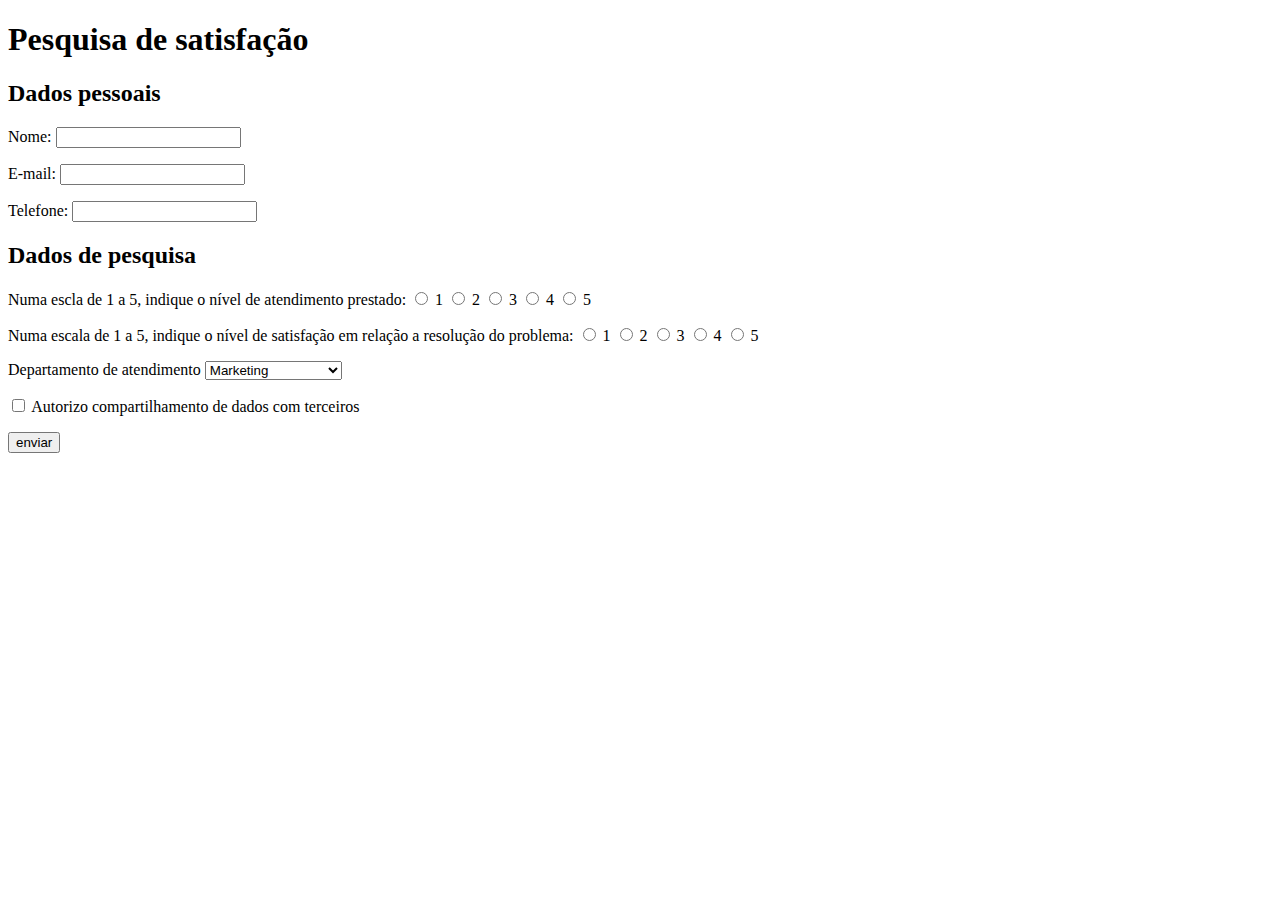
<file: formulário.html>
<!DOCTYPE html>
<head>
    <title>Formulário de pesquisa</title>
</head>
<body>
    <h1>Pesquisa de satisfação</h1>
    <form method="post" action="processar-pesquisa.html">
        <section>
            <h2>Dados pessoais</h2>
            <p>
                <label>Nome: </label>
                <input type="text" id="nome"/>
            </p>
            <p>
                <label for="email">E-mail:  </label>
                <input type="email" id="email"/>
            </p>
            <label for="telefone">Telefone:  </label>
            <input type="tel" id="telefone"/> 
            <p>

            </p>
        </section>
        <section>
            <h2>Dados de pesquisa</h2>
            <p>
                Numa escla de 1 a 5, indique o nível de atendimento prestado:
                <input type="radio" id="1" name="nivel-atendimento"/>
                <label for="1">1</label>
                <input type="radio" id="2" name="nivel-atendimento"/>
                <label for="2">2</label>
                <input type="radio" id="3" name="nivel-atendimento"/>
                <label for="3">3</label>
                <input type="radio" id="4" name="nivel-atendimento"/>
                <label for="4">4</label>
                <input type="radio" id="5" name="nivel-atendimento"/>
                <label for="5">5</label>
                
            </p>
            <p>
                Numa escala de 1 a 5, indique o nível de satisfação em relação a resolução do problema:
                <input type="radio" id="1" name="nivel-resolucao"/>
                <label for="1">1</label>
                <input type="radio" id="2" name="nivel-resolucao"/>
                <label for="2">2</label>
                <input type="radio" id="3" name="nivel-resolucao"/>
                <label for="3">3</label>
                <input type="radio" id="4" name="nivel-resolucao"/>
                <label for="4">4</label>
                <input type="radio" id="5" name="nivel-resolucao"/>
                <label for="5">5</label>
            </p>
            <p>
                <label for="departamento">Departamento de atendimento</label>
                <select>
                    <option>Marketing</option>
                    <option>Financeiro</option>
                    <option>Comercial</option>
                    <option>Logística</option>
                    <option>Recursos humanos</option>
                </select>
            </p>
            <p>
                <input type="checkbox" id="compartilhar-dados" />
                <label for="compartilhar-dados"> Autorizo compartilhamento de dados com terceiros</label>
            </p>
        </section>
        <input type="submit" value="enviar" />

    </form>
</body>
</file>
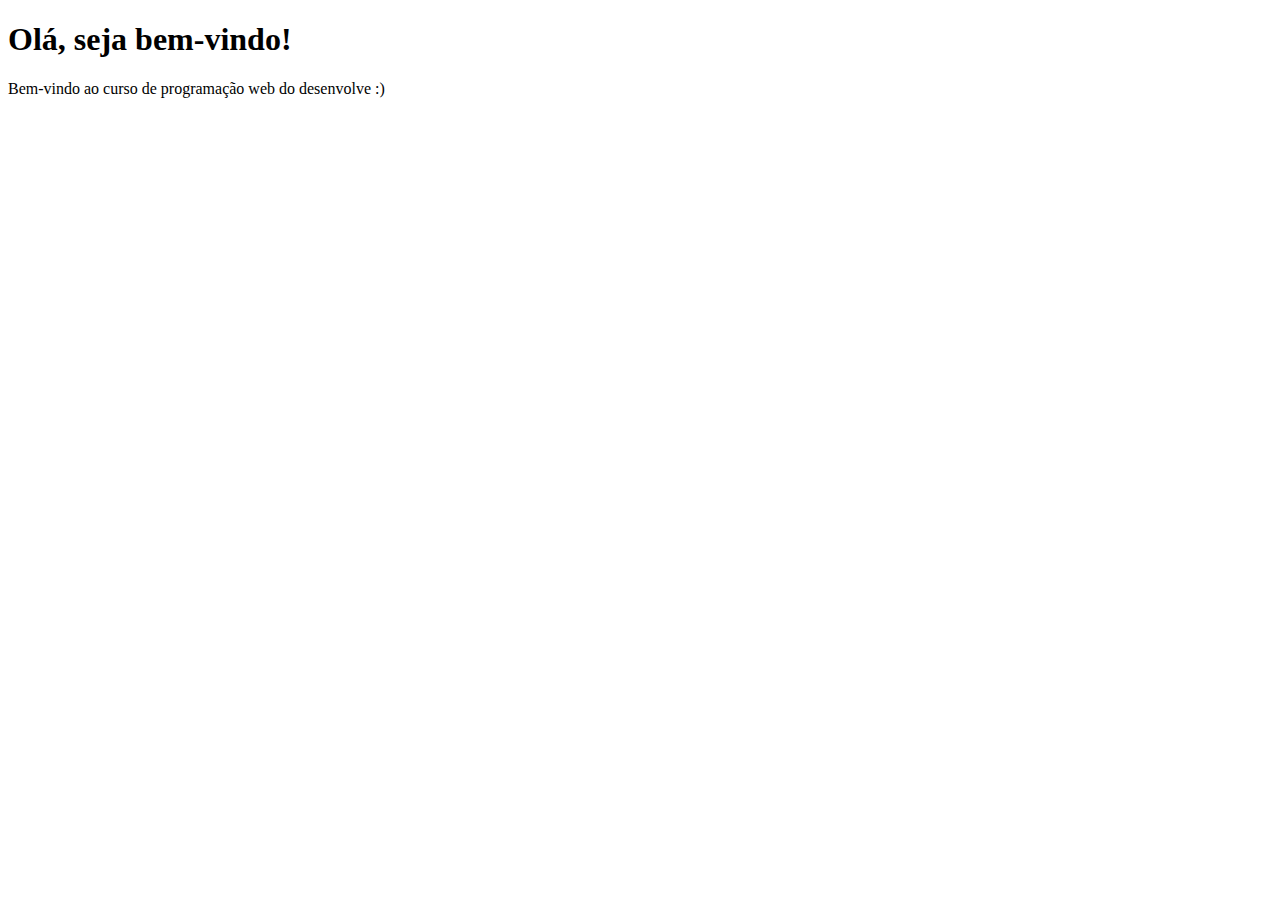
<file: hello-world.html>
<!DOCTYPE html>
<html>
    <head>
        <title> Olá, mundo!</title>
    </head>
    <body>
        <h1>Olá, seja bem-vindo!</h1>
        <p>
            Bem-vindo ao curso de programação web do desenvolve :)
        </p>
    </body>

</html>
</file>
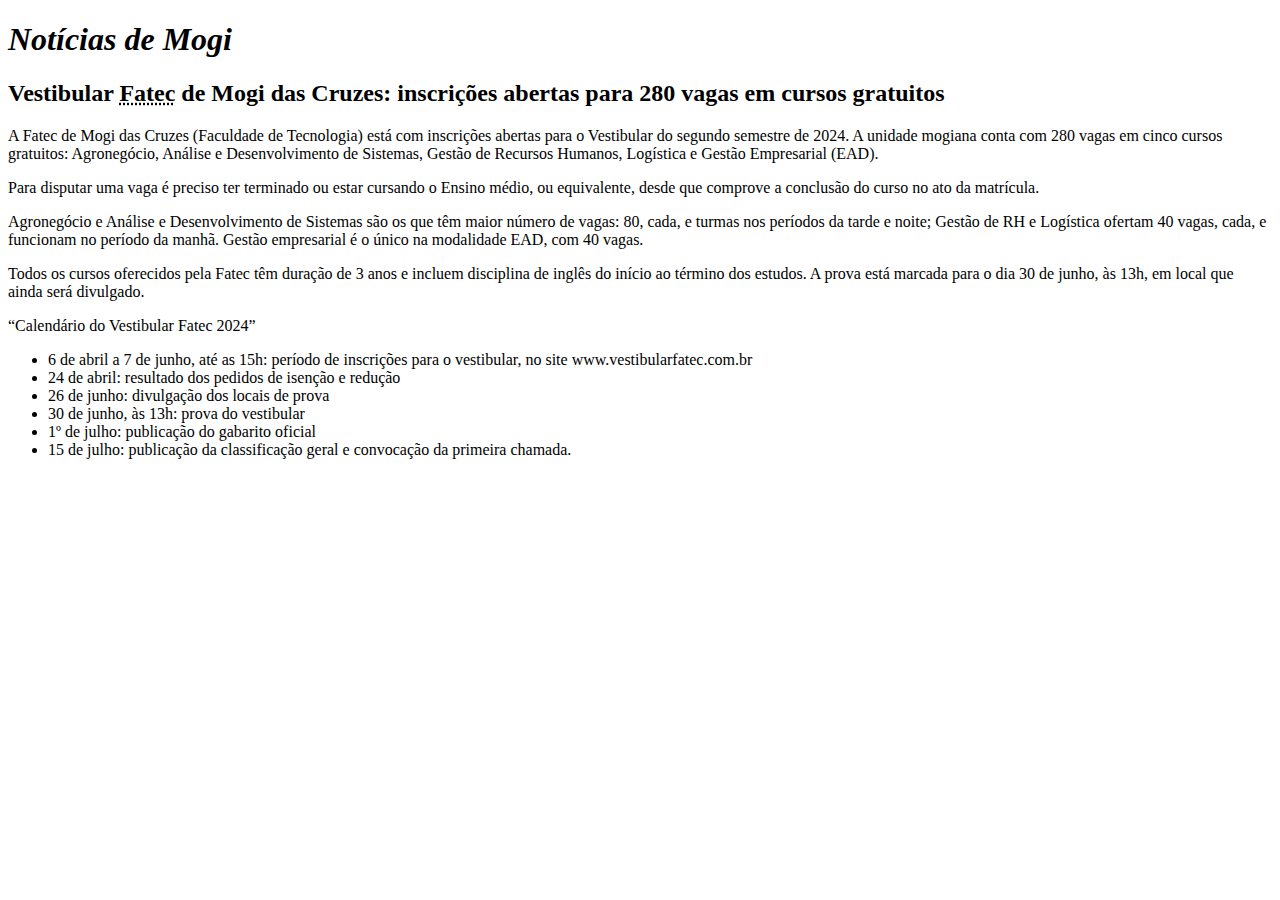
<file: noticia.html>
<!DOCTYPE html>
<html>
    <head>
        <title>Notícia sobre o vestibular Fatec</title>
    </head>
    <body>
        <h1><em>Notícias de Mogi</em></h1>

        <h2><stong>Vestibular <abbr title="faculdade de Tecnologia">Fatec</abbr> de Mogi das Cruzes: inscrições abertas para 280 vagas em cursos gratuitos</stong></h2>

        <p>
            A Fatec de Mogi das Cruzes (Faculdade de Tecnologia) está com inscrições abertas para o Vestibular do segundo semestre de 2024. A unidade mogiana conta com 280 vagas em cinco cursos gratuitos: Agronegócio, Análise e Desenvolvimento de Sistemas, Gestão de Recursos Humanos, Logística e Gestão Empresarial (EAD).
        </p>

        <p>
            Para disputar uma vaga é preciso ter terminado ou estar cursando o <stong>Ensino médio</stong>, ou equivalente, desde que comprove a conclusão do curso no ato da matrícula.

        </p>

        <p>
            Agronegócio e Análise e Desenvolvimento de Sistemas são os que têm maior número de vagas: <stong>80</stong>, cada, e turmas nos períodos da tarde e noite; Gestão de RH e Logística ofertam 40 vagas, cada, e funcionam no período da manhã. Gestão empresarial é o único na modalidade EAD, com 40 vagas.
        </p>

        <p>
            Todos os cursos oferecidos pela Fatec têm duração de 3 anos e incluem disciplina de inglês do início ao término dos estudos.



            A prova está marcada para o dia <stong>30 de junho</stong>, às 13h, em local que ainda será divulgado. 
        </p>

        <q>Calendário do Vestibular Fatec 2024</q>
        <ul>
            <li>6 de abril a 7 de junho, até as 15h: período de inscrições para o vestibular, no site www.vestibularfatec.com.br</li>
            <li>24 de abril: resultado dos pedidos de isenção e redução</li>
            <li>26 de junho: divulgação dos locais de prova</li>
            <li>30 de junho, às 13h: prova do vestibular</li>
            <li>1º de julho: publicação do gabarito oficial</li>
            <li>15 de julho: publicação da classificação geral e convocação da primeira chamada.</li>
        </ul>




    </body>
</html>
</file>
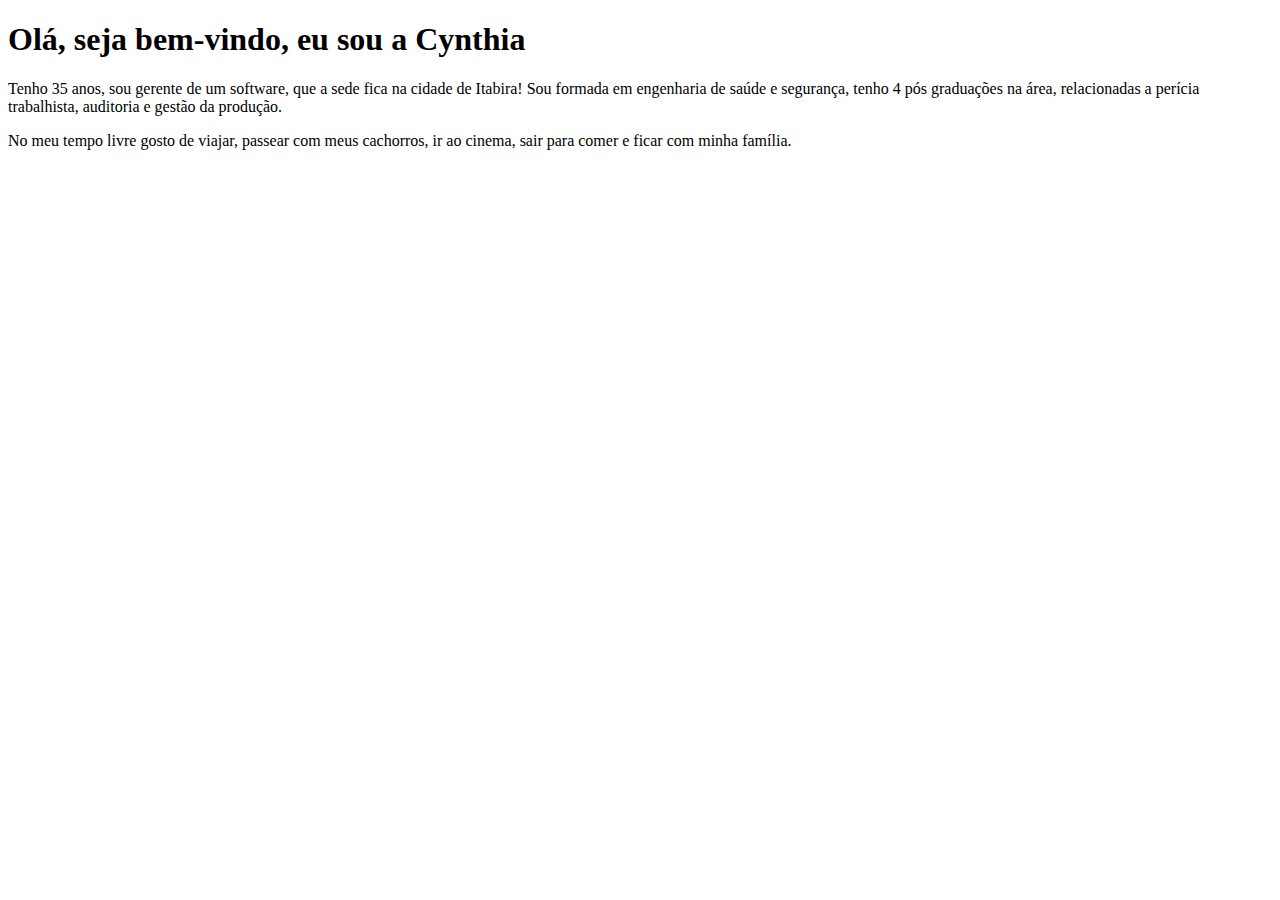
<file: pagina.html>
<!DOCTYPE html>
<html>
    <head>
        <title> Olá, pessoas!</title>
    </head>
    <body>
        <h1>Olá, seja bem-vindo, eu sou a Cynthia</h1>
        <p>
            Tenho 35 anos, sou gerente de um software, que a sede fica na cidade de Itabira! Sou formada em engenharia de saúde e segurança,
            tenho 4 pós graduações na área, relacionadas a perícia trabalhista, auditoria e gestão da produção. 
        </p>
        <p>
            No meu tempo livre gosto de viajar, passear com meus cachorros, ir ao cinema, sair para comer e ficar com minha família.
        </p>
    </body>

</html>
</file>
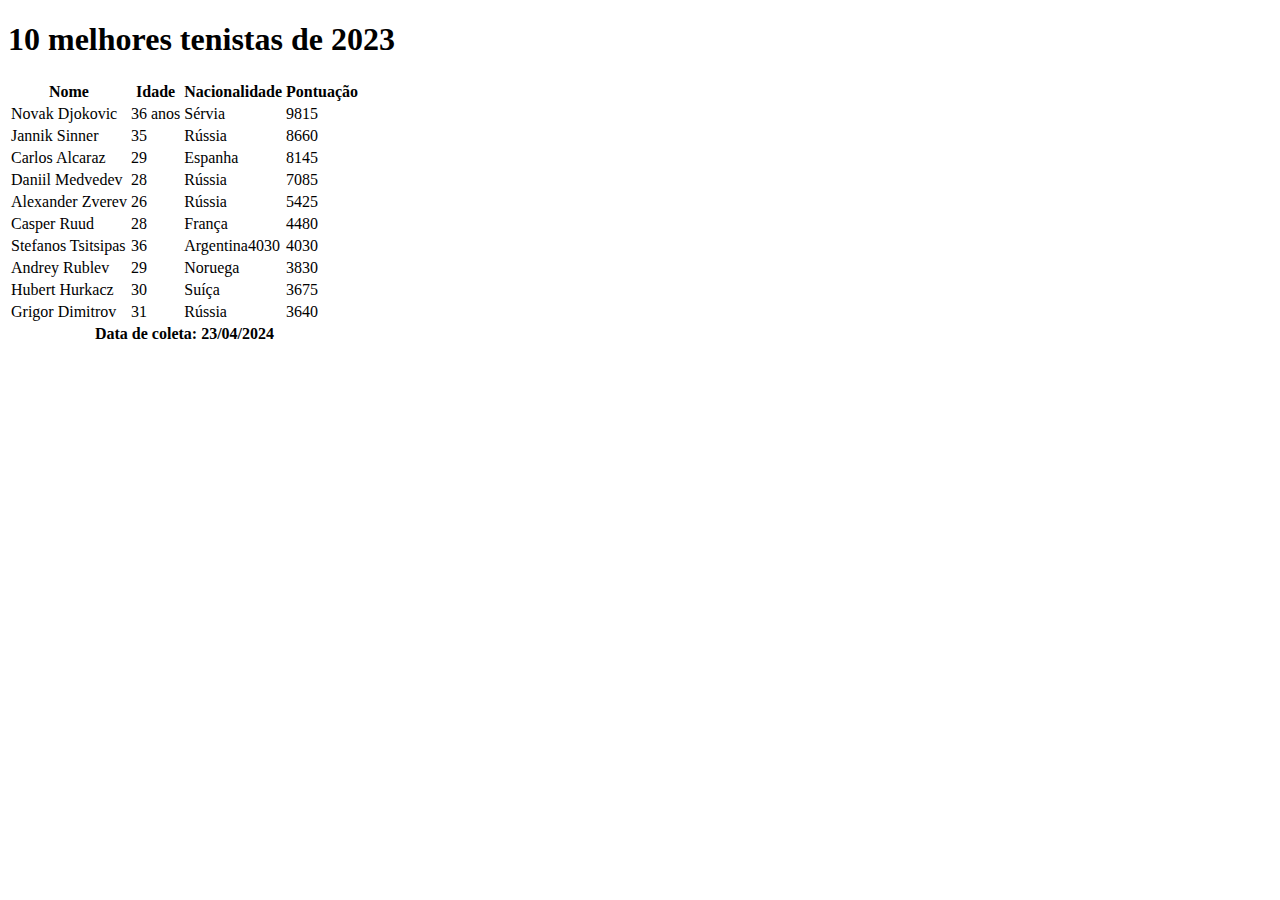
<file: tenistas.html>
<!DOCTYPE html>
<html>
<head>
    <title>Ranking Tenistas</title>
    
</head>
<body>
    <h1> 10 melhores tenistas de 2023</h1>
    <table>
        <thead>
            <tr>
                <th>Nome</th>
                <th>Idade</th>
                <th>Nacionalidade</th>
                <th>Pontuação</th>
            </tr>
        </thead>
        <tbody>
            <tr>
                <td>Novak Djokovic</td>
                <td>36 anos</td>
                <td>Sérvia</td>
                <td>9815</td>
            </tr>
            <tr>
                <td>Jannik Sinner</td>
                <td>35</td>
                <td>Rússia</td>
                <td>8660</td>
            </tr>
            <tr>
                <td>Carlos Alcaraz</td>
                <td>29</td>
                <td>Espanha</td>
                <td>8145</td>
            </tr>
            <tr>
                <td>Daniil Medvedev</td>
                <td>28</td>
                <td>Rússia</td>
                <td>7085</td>
            </tr>
            <tr>
                <td>Alexander Zverev</td>
                <td>26</td>
                <td>Rússia</td>
                <td>5425</td>
            </tr>
            <tr>
                <td>Casper Ruud</td>
                <td>28</td>
                <td>França</td>
                <td>4480</td>
            </tr>
            <tr>
                <td>Stefanos Tsitsipas</td>
                <td>36</td>
                <td>Argentina4030</td>
                <td>4030</td>
            </tr>
            <tr>
                <td>Andrey Rublev</td>
                <td>29</td>
                <td>Noruega</td>
                <td>3830</td>
            </tr>
            <tr>
                <td>Hubert Hurkacz</td>
                <td>30</td>
                <td>Suíça</td>
                <td>3675</td>
            </tr>
            <tr>
                <td>Grigor Dimitrov</td>
                <td>31</td>
                <td>Rússia</td>
                <td>3640</td>
            </tr>
            
        </tbody>
        <tfoot>
            <tr>
                <th colspan="4">Data de coleta: 23/04/2024</th>
            </tr>
        </tfoot>
    </table>
</body>
</html>
</file>
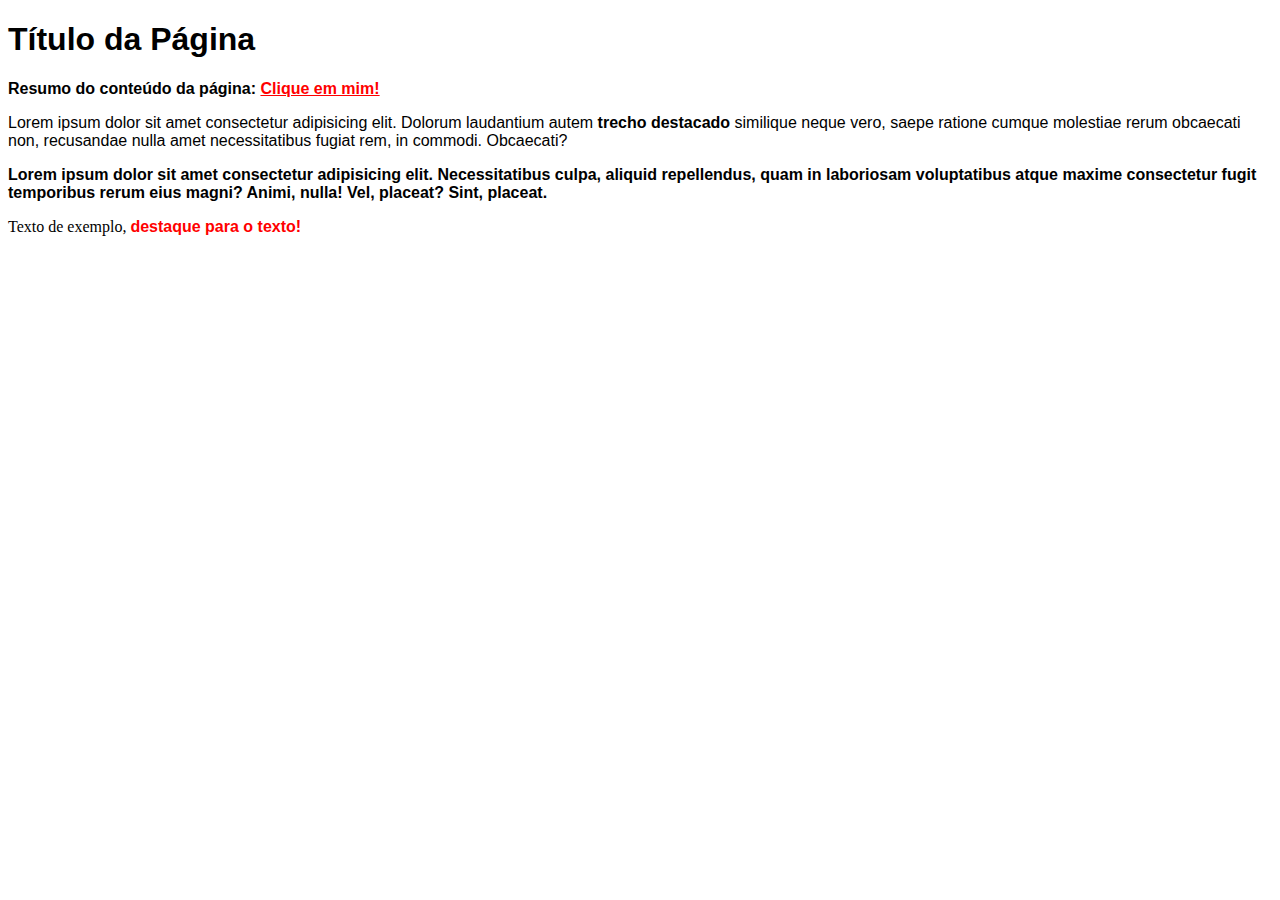
<file: seletores/seletores.html>
<!DOCTYPE html>
<html>
<head>
    <title>Exercicios seletores</title>
    <link href="style.css" rel="stylesheet" />

</head>

<body>

    
    <h1 class="destaque">Título da Página</h1>
    <p>
       Resumo do conteúdo da página: <a href="http//:www.google.com">Clique em mim!</a>
    </p>

    <p>Lorem ipsum dolor sit amet consectetur adipisicing elit. 
       Dolorum laudantium autem<strong> trecho destacado</strong> similique neque vero, saepe ratione 
       cumque molestiae rerum obcaecati non, recusandae nulla amet necessitatibus fugiat rem, in commodi. Obcaecati?
    </p>

    <p class="destaque">Lorem ipsum dolor sit amet consectetur adipisicing elit. 
       Necessitatibus culpa, aliquid repellendus, quam in laboriosam 
       voluptatibus atque maxime consectetur fugit temporibus rerum eius magni? Animi, nulla! Vel, placeat? Sint, placeat.
    </p>
    <div>
        Texto de exemplo, <strong class="destaque"> destaque para o texto!</strong>
    </div>

</body>
</html>
</file>
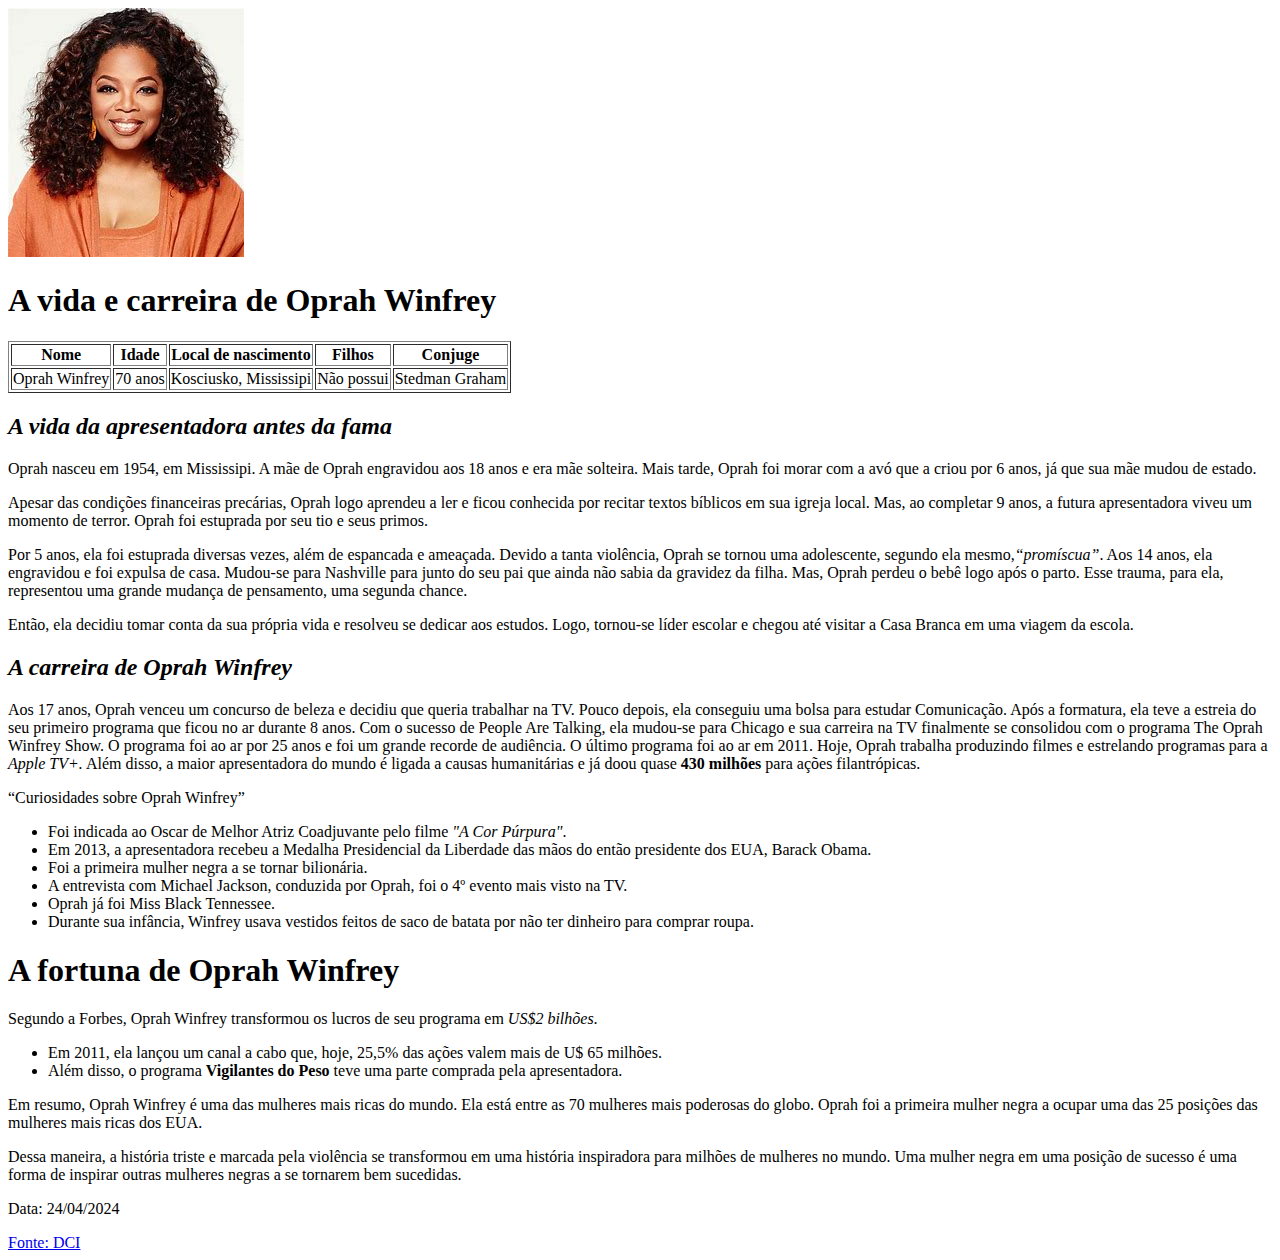
<file: trabalho final-html/Trabalho final.html>
<!DOCTYPE html>
<html>
    <head>
        <title>OPRAH WINFREY</title>
    </head>
    <body>
        <header>
            <img src="./oprah/OIP.jpg"/>
            <h1><strong>A vida e carreira de Oprah Winfrey</strong></h1>
        </header>
        <main>
            
                <aside>
                <table border="1">
                    <thead>
                    <tr>
                        <th>Nome</th>
                        <th>Idade</th>
                        <th>Local de nascimento</th>
                        <th>Filhos</th>
                        <th>Conjuge</th>
                    </tr>
                </thead>
                    <tr>
                        <td>Oprah Winfrey</td>
                        <td>70 anos</td>
                        <td>Kosciusko, Mississipi</td>
                        <td>Não possui</td>
                        <td>Stedman Graham</td>
                    </tr>
                </table>
            </aside>
            
            <article>
                <h2><em>A vida da apresentadora antes da fama</em></h2>

        <p>Oprah nasceu em 1954, em Mississipi. A mãe de Oprah engravidou aos 18 anos e era mãe solteira.  
            Mais tarde, Oprah foi morar com a avó que a criou por 6 anos, já que sua mãe mudou de estado. </p>

        <p>
            Apesar das condições financeiras precárias, Oprah logo aprendeu a ler e ficou conhecida por recitar textos bíblicos em sua igreja local. 
            Mas, ao completar 9 anos, a futura apresentadora viveu um momento de terror. Oprah foi estuprada por seu tio e seus primos. 
        </p>

        <p>
            Por 5 anos, ela foi estuprada diversas vezes, além de espancada e ameaçada. Devido a tanta violência, Oprah se tornou uma adolescente, segundo ela mesmo,<em>“promíscua”</em>. 

            Aos 14 anos, ela engravidou e foi expulsa de casa. Mudou-se para Nashville para junto do seu pai que ainda não sabia da gravidez da filha.  
            Mas, Oprah perdeu o bebê logo após o parto. Esse trauma, para ela, representou uma grande mudança de pensamento, uma segunda chance. 

        </p>

        <p>
            Então, ela decidiu tomar conta da sua própria vida e resolveu se dedicar aos estudos. 
            Logo, tornou-se líder escolar e chegou até visitar a Casa Branca em uma viagem da escola.
        </p>
        <h2><em>A carreira de Oprah Winfrey</em></h2>
        <p>
            Aos 17 anos, Oprah venceu um concurso de beleza e decidiu que queria trabalhar na TV. Pouco depois, ela conseguiu uma bolsa para estudar Comunicação. 
            Após a formatura, ela teve a estreia do seu primeiro programa que ficou no ar durante 8 anos. 

            Com o sucesso de People Are Talking, ela mudou-se para Chicago e sua carreira na TV finalmente se consolidou com o programa The Oprah Winfrey Show.

            O programa foi ao ar por 25 anos e foi um grande recorde de audiência. O último programa foi ao ar em 2011. 
            Hoje, Oprah trabalha produzindo filmes e estrelando programas para a <em>Apple TV+.</em> 

            Além disso, a maior apresentadora do mundo é ligada a causas humanitárias e já doou quase <strong>430 milhões</strong> para ações filantrópicas.  
        </p>

        <q>Curiosidades sobre Oprah Winfrey</q>
        <ul>
            <li>Foi indicada ao Oscar de Melhor Atriz Coadjuvante pelo filme <em>"A Cor Púrpura"</em>.</li>
            <li>Em 2013, a apresentadora recebeu a Medalha Presidencial da Liberdade das mãos do então presidente dos EUA, Barack Obama.</li>
            <li>Foi a primeira mulher negra a se tornar bilionária.</li>
            <li>A entrevista com Michael Jackson, conduzida por Oprah, foi o 4º evento mais visto na TV.</li>
            <li>Oprah já foi Miss Black Tennessee.</li>
            <li>Durante sua infância, Winfrey usava vestidos feitos de saco de batata por não ter dinheiro para comprar roupa.</li>
        </ul>

            </article>
            <header>
                <h1>A fortuna de Oprah Winfrey</h1>
            </header>
            <article>
             
                
                <p>Segundo a Forbes, Oprah Winfrey transformou os lucros de seu programa em <em>US$2 bilhões</em>.  
                    <ul>
                    <li>Em 2011, ela lançou um canal a cabo que, hoje, 25,5% das ações valem mais de U$ 65 milhões. </li>
                    <li> Além disso, o programa <strong>Vigilantes do Peso</strong> teve uma parte comprada pela apresentadora. </li></ul></p>
                <p> Em resumo, Oprah Winfrey é uma das mulheres mais ricas do mundo. Ela está entre as 70 mulheres mais poderosas do globo. 
                    Oprah foi a primeira mulher negra a ocupar uma das 25 posições das mulheres mais ricas dos EUA. </p>
                <p>Dessa maneira, a história triste e marcada pela violência se transformou em uma história inspiradora para milhões de mulheres no mundo. 
                    Uma mulher negra em uma posição de sucesso é uma forma de inspirar outras mulheres negras a se tornarem bem sucedidas. </p>
                
            </article>
        </main>
        
        <footer>
            <p>
                Data: 24/04/2024
            </p>
        
        <a href="https://www.dci.com.br/dci-mais/noticias/oprah-winfrey/33057/">Fonte: DCI</a>
            
    
        </footer>


    </body>
</html>
</file>
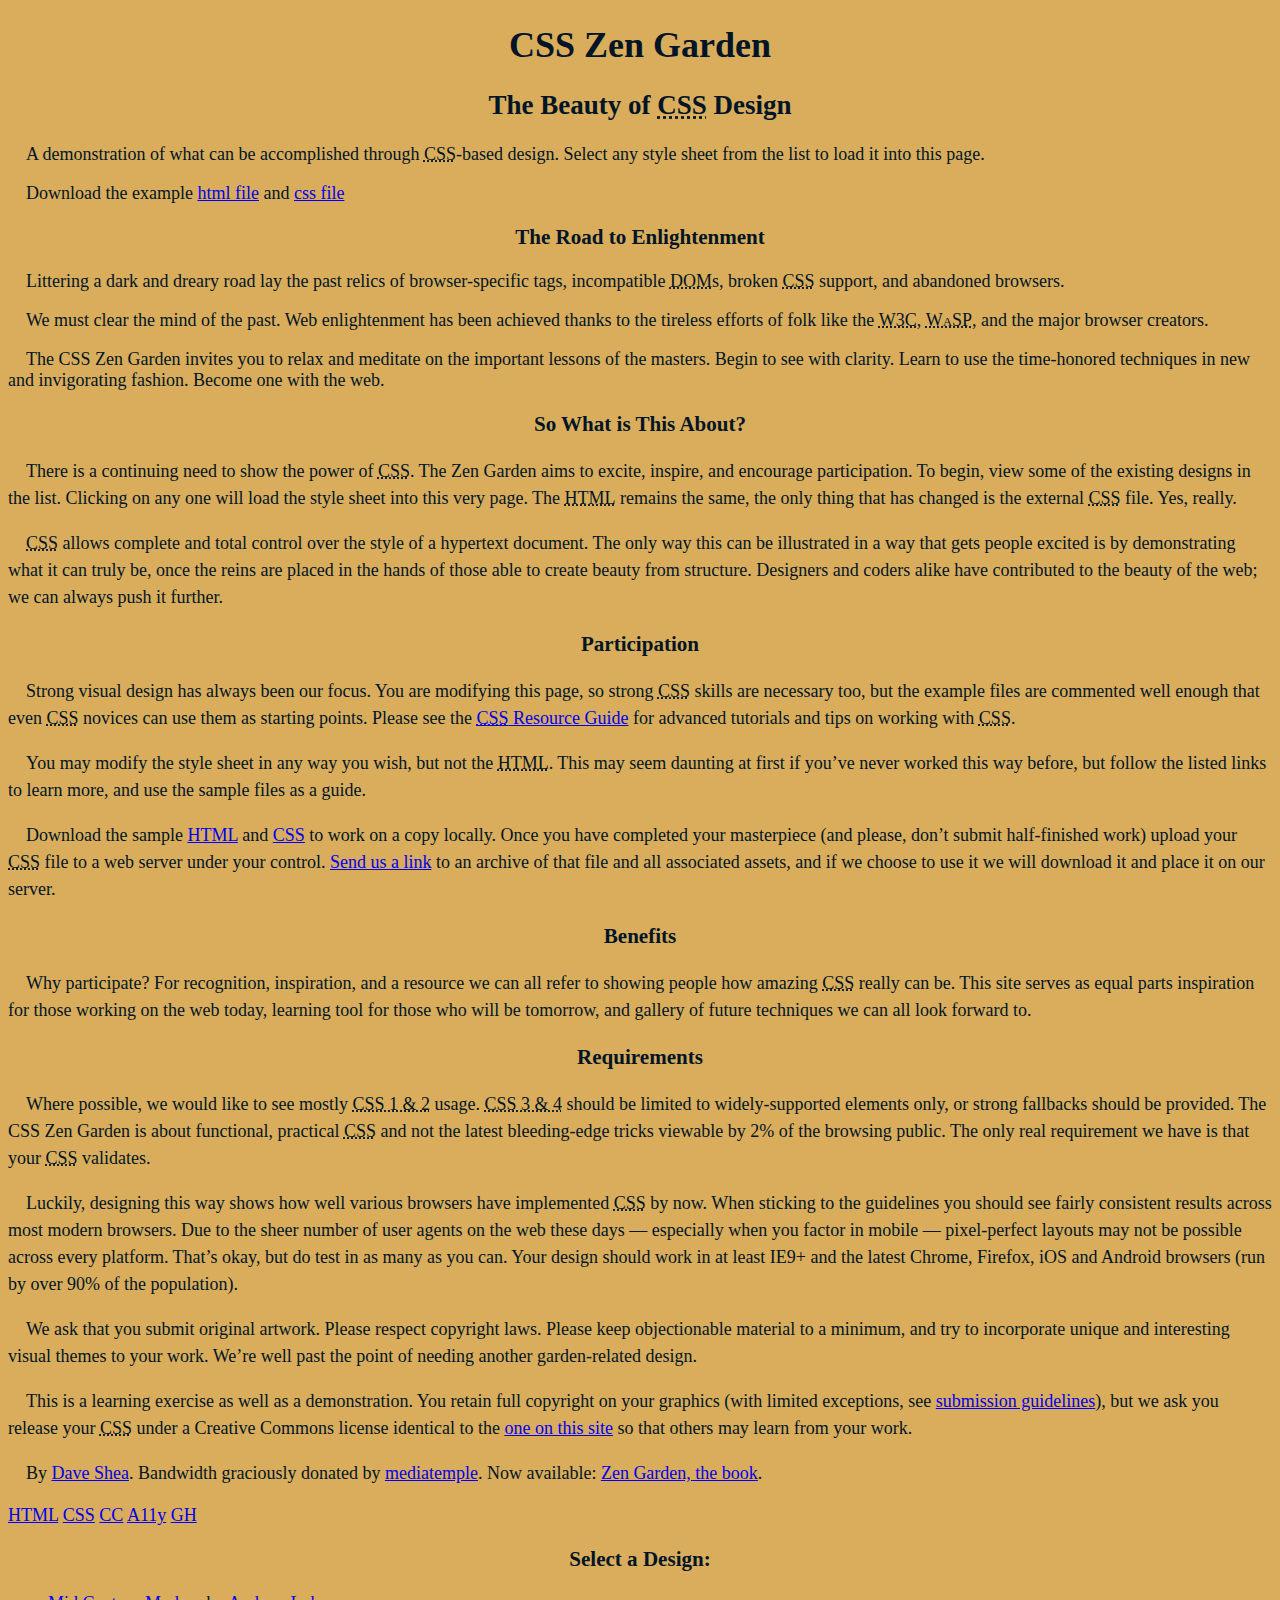
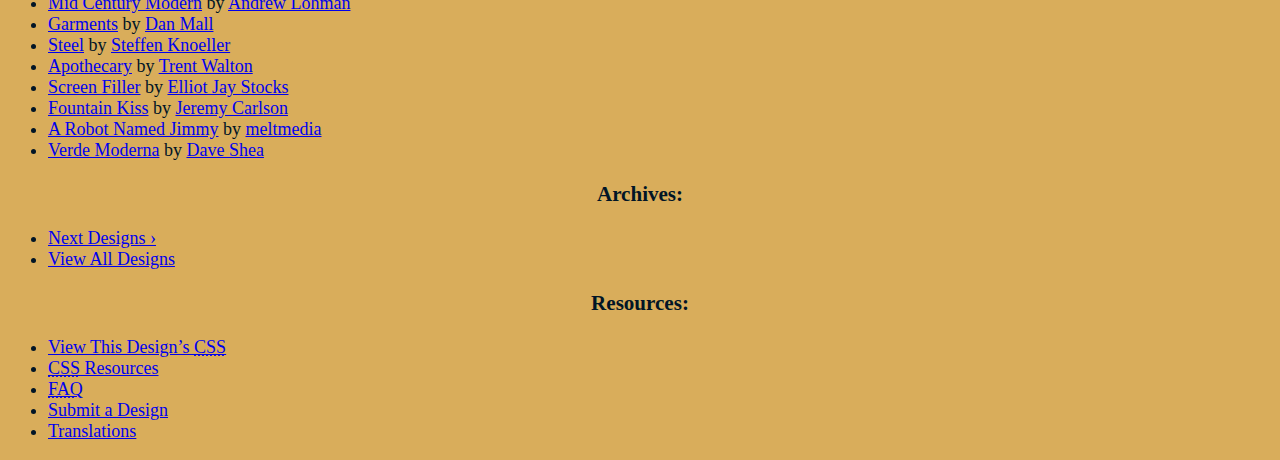
<file: Zen 2/index (1).html>
<!DOCTYPE html>
<html lang="en">
<head>
	<meta charset="utf-8">
	<title>CSS Zen Garden: The Beauty of CSS Design</title>

	<link href="style.css" rel="stylesheet" />
	


	
</head>

<!--



	View source is a feature, not a bug. Thanks for your curiosity and
	interest in participating!

	Here are the submission guidelines for the new and improved csszengarden.com:

	- CSS3? Of course! Prefix for ALL browsers where necessary.
	- go responsive; test your layout at multiple screen sizes.
	- your browser testing baseline: IE9+, recent Chrome/Firefox/Safari, and iOS/Android
	- Graceful degradation is acceptable, and in fact highly encouraged.
	- use classes for styling. Don't use ids.
	- web fonts are cool, just make sure you have a license to share the files. Hosted
	  services that are applied via the CSS file (ie. Google Fonts) will work fine, but
	  most that require custom HTML won't. TypeKit is supported, see the readme on this
	  page for usage instructions: https://github.com/mezzoblue/csszengarden.com/

	And a few tips on building your CSS file:

	- use :first-child, :last-child and :nth-child to get at non-classed elements
	- use ::before and ::after to create pseudo-elements for extra styling
	- use multiple background images to apply as many as you need to any element
	- use the Kellum Method for image replacement, if still needed. http://goo.gl/GXxdI
	- don't rely on the extra divs at the bottom. Use ::before and ::after instead.

		
-->

<body id="css-zen-garden">
<div class="page-wrapper">

	<section class="intro" id="zen-intro">
		<header role="banner">
			<h1>CSS Zen Garden</h1>
			<h2>The Beauty of <abbr title="Cascading Style Sheets">CSS</abbr> Design</h2>
		</header>

		<div class="summary" id="zen-summary" role="article">
			<p>A demonstration of what can be accomplished through <abbr title="Cascading Style Sheets">CSS</abbr>-based design. Select any style sheet from the list to load it into this page.</p>
			<p>Download the example <a href="/examples/index" title="This page's source HTML code, not to be modified.">html file</a> and <a href="/examples/style.css" title="This page's sample CSS, the file you may modify.">css file</a></p>
		</div>

		<div class="preamble" id="zen-preamble" role="article">
			<h3>The Road to Enlightenment</h3>
			<p>Littering a dark and dreary road lay the past relics of browser-specific tags, incompatible <abbr title="Document Object Model">DOM</abbr>s, broken <abbr title="Cascading Style Sheets">CSS</abbr> support, and abandoned browsers.</p>
			<p>We must clear the mind of the past. Web enlightenment has been achieved thanks to the tireless efforts of folk like the <abbr title="World Wide Web Consortium">W3C</abbr>, <abbr title="Web Standards Project">WaSP</abbr>, and the major browser creators.</p>
			<p>The CSS Zen Garden invites you to relax and meditate on the important lessons of the masters. Begin to see with clarity. Learn to use the time-honored techniques in new and invigorating fashion. Become one with the web.</p>
		</div>
	</section>

	<div class="main supporting" id="zen-supporting" role="main">
		<div class="explanation" id="zen-explanation" role="article">
			<h3>So What is This About?</h3>
			<p>There is a continuing need to show the power of <abbr title="Cascading Style Sheets">CSS</abbr>. The Zen Garden aims to excite, inspire, and encourage participation. To begin, view some of the existing designs in the list. Clicking on any one will load the style sheet into this very page. The <abbr title="HyperText Markup Language">HTML</abbr> remains the same, the only thing that has changed is the external <abbr title="Cascading Style Sheets">CSS</abbr> file. Yes, really.</p>
			<p><abbr title="Cascading Style Sheets">CSS</abbr> allows complete and total control over the style of a hypertext document. The only way this can be illustrated in a way that gets people excited is by demonstrating what it can truly be, once the reins are placed in the hands of those able to create beauty from structure. Designers and coders alike have contributed to the beauty of the web; we can always push it further.</p>
		</div>

		<div class="participation" id="zen-participation" role="article">
			<h3>Participation</h3>
			<p>Strong visual design has always been our focus. You are modifying this page, so strong <abbr title="Cascading Style Sheets">CSS</abbr> skills are necessary too, but the example files are commented well enough that even <abbr title="Cascading Style Sheets">CSS</abbr> novices can use them as starting points. Please see the <a href="/pages/resources/" title="A listing of CSS-related resources"><abbr title="Cascading Style Sheets">CSS</abbr> Resource Guide</a> for advanced tutorials and tips on working with <abbr title="Cascading Style Sheets">CSS</abbr>.</p>
			<p>You may modify the style sheet in any way you wish, but not the <abbr title="HyperText Markup Language">HTML</abbr>. This may seem daunting at first if you&#8217;ve never worked this way before, but follow the listed links to learn more, and use the sample files as a guide.</p>
			<p>Download the sample <a href="/examples/index" title="This page's source HTML code, not to be modified.">HTML</a> and <a href="/examples/style.css" title="This page's sample CSS, the file you may modify.">CSS</a> to work on a copy locally. Once you have completed your masterpiece (and please, don&#8217;t submit half-finished work) upload your <abbr title="Cascading Style Sheets">CSS</abbr> file to a web server under your control. <a href="/pages/submit/" title="Use the contact form to send us your CSS file">Send us a link</a> to an archive of that file and all associated assets, and if we choose to use it we will download it and place it on our server.</p>
		</div>

		<div class="benefits" id="zen-benefits" role="article">
			<h3>Benefits</h3>
			<p>Why participate? For recognition, inspiration, and a resource we can all refer to showing people how amazing <abbr title="Cascading Style Sheets">CSS</abbr> really can be. This site serves as equal parts inspiration for those working on the web today, learning tool for those who will be tomorrow, and gallery of future techniques we can all look forward to.</p>
		</div>

		<div class="requirements" id="zen-requirements" role="article">
			<h3>Requirements</h3>
			<p>Where possible, we would like to see mostly <abbr title="Cascading Style Sheets, levels 1 and 2">CSS 1 &amp; 2</abbr> usage. <abbr title="Cascading Style Sheets, levels 3 and 4">CSS 3 &amp; 4</abbr> should be limited to widely-supported elements only, or strong fallbacks should be provided. The CSS Zen Garden is about functional, practical <abbr title="Cascading Style Sheets">CSS</abbr> and not the latest bleeding-edge tricks viewable by 2% of the browsing public. The only real requirement we have is that your <abbr title="Cascading Style Sheets">CSS</abbr> validates.</p>
			<p>Luckily, designing this way shows how well various browsers have implemented <abbr title="Cascading Style Sheets">CSS</abbr> by now. When sticking to the guidelines you should see fairly consistent results across most modern browsers. Due to the sheer number of user agents on the web these days &#8212; especially when you factor in mobile &#8212; pixel-perfect layouts may not be possible across every platform. That&#8217;s okay, but do test in as many as you can. Your design should work in at least IE9+ and the latest Chrome, Firefox, iOS and Android browsers (run by over 90% of the population).</p>
			<p>We ask that you submit original artwork. Please respect copyright laws. Please keep objectionable material to a minimum, and try to incorporate unique and interesting visual themes to your work. We&#8217;re well past the point of needing another garden-related design.</p>
			<p>This is a learning exercise as well as a demonstration. You retain full copyright on your graphics (with limited exceptions, see <a href="/pages/submit/guidelines/">submission guidelines</a>), but we ask you release your <abbr title="Cascading Style Sheets">CSS</abbr> under a Creative Commons license identical to the <a href="http://creativecommons.org/licenses/by-nc-sa/3.0/" title="View the Zen Garden's license information.">one on this site</a> so that others may learn from your work.</p>
			<p role="contentinfo">By <a href="http://www.mezzoblue.com/">Dave Shea</a>. Bandwidth graciously donated by <a href="http://www.mediatemple.net/">mediatemple</a>. Now available: <a href="http://www.amazon.com/exec/obidos/ASIN/0321303474/mezzoblue-20/">Zen Garden, the book</a>.</p>
		</div>

		<footer>
			<a href="http://validator.w3.org/check/referer" title="Check the validity of this site&#8217;s HTML" class="zen-validate-html">HTML</a>
			<a href="http://jigsaw.w3.org/css-validator/check/referer" title="Check the validity of this site&#8217;s CSS" class="zen-validate-css">CSS</a>
			<a href="http://creativecommons.org/licenses/by-nc-sa/3.0/" title="View the Creative Commons license of this site: Attribution-NonCommercial-ShareAlike." class="zen-license">CC</a>
			<a href="http://mezzoblue.com/zengarden/faq/#aaa" title="Read about the accessibility of this site" class="zen-accessibility">A11y</a>
			<a href="https://github.com/mezzoblue/csszengarden.com" title="Fork this site on Github" class="zen-github">GH</a>
		</footer>

	</div>


	<aside class="sidebar" role="complementary">
		<div class="wrapper">

			<div class="design-selection" id="design-selection">
				<h3 class="select">Select a Design:</h3>
				<nav role="navigation">
					<ul>
					<li>
						<a href="/221/" class="design-name">Mid Century Modern</a> by						<a href="http://andrewlohman.com/" class="designer-name">Andrew Lohman</a>
					</li>					<li>
						<a href="/220/" class="design-name">Garments</a> by						<a href="http://danielmall.com/" class="designer-name">Dan Mall</a>
					</li>					<li>
						<a href="/219/" class="design-name">Steel</a> by						<a href="http://steffen-knoeller.de" class="designer-name">Steffen Knoeller</a>
					</li>					<li>
						<a href="/218/" class="design-name">Apothecary</a> by						<a href="http://trentwalton.com" class="designer-name">Trent Walton</a>
					</li>					<li>
						<a href="/217/" class="design-name">Screen Filler</a> by						<a href="http://elliotjaystocks.com/" class="designer-name">Elliot Jay Stocks</a>
					</li>					<li>
						<a href="/216/" class="design-name">Fountain Kiss</a> by						<a href="http://jeremycarlson.com" class="designer-name">Jeremy Carlson</a>
					</li>					<li>
						<a href="/215/" class="design-name">A Robot Named Jimmy</a> by						<a href="http://meltmedia.com/" class="designer-name">meltmedia</a>
					</li>					<li>
						<a href="/214/" class="design-name">Verde Moderna</a> by						<a href="http://www.mezzoblue.com/" class="designer-name">Dave Shea</a>
					</li>					</ul>
				</nav>
			</div>

			<div class="design-archives" id="design-archives">
				<h3 class="archives">Archives:</h3>
				<nav role="navigation">
					<ul>
						<li class="next">
							<a href="/214/page1">
								Next Designs <span class="indicator">&rsaquo;</span>
							</a>
						</li>
						<li class="viewall">
							<a href="/pages/alldesigns/" title="View every submission to the Zen Garden.">
								View All Designs							</a>
						</li>
					</ul>
				</nav>
			</div>

			<div class="zen-resources" id="zen-resources">
				<h3 class="resources">Resources:</h3>
				<ul>
					<li class="view-css">
						<a href="style.css" title="View the source CSS file of the currently-viewed design.">
							View This Design&#8217;s <abbr title="Cascading Style Sheets">CSS</abbr>						</a>
					</li>
					<li class="css-resources">
						<a href="/pages/resources/" title="Links to great sites with information on using CSS.">
							<abbr title="Cascading Style Sheets">CSS</abbr> Resources						</a>
					</li>
					<li class="zen-faq">
						<a href="/pages/faq/" title="A list of Frequently Asked Questions about the Zen Garden.">
							<abbr title="Frequently Asked Questions">FAQ</abbr>						</a>
					</li>
					<li class="zen-submit">
						<a href="/pages/submit/" title="Send in your own CSS file.">
							Submit a Design						</a>
					</li>
					<li class="zen-translations">
						<a href="/pages/translations/" title="View translated versions of this page.">
							Translations						</a>
					</li>
				</ul>
			</div>
		</div>
	</aside>


</div>

<!--

	These superfluous divs/spans were originally provided as catch-alls to add extra imagery.
	These days we have full ::before and ::after support, favour using those instead.
	These only remain for historical design compatibility. They might go away one day.
		
-->
<div class="extra1" role="presentation"></div><div class="extra2" role="presentation"></div><div class="extra3" role="presentation"></div>
<div class="extra4" role="presentation"></div><div class="extra5" role="presentation"></div><div class="extra6" role="presentation"></div>

</body>
</html>
</file>
<file: seletores/style.css>
a {
    color: red;
}

a:hover {
    color: lime;
}

p {
    font-family: 'Arial';

}

h1 + p {
    font-weight: bold;
}



.destaque {
    font-family: Arial;
}

p.destaque {
    font-weight: bold;
}

strong.destaque {
    color: red;
}
</file>
<file: Zen 2/style.css>
/* Color Theme Swatches in Hex */
/*.principal { color: #011526; }
.background { color: #D9AD5B; }
.Luxury-1-3-hex { color: #593202; }
.destaque { color: #A66F2D; }
.Luxury-1-5-hex { color: #0D0D0D; }*/


html{
    background: #D9AD5B;
    color: #011526;

    font-size: 18px;
    font-family:'Times New Roman', Times, serif;
}

p{
    text-indent: 1em;
}

h1, h2, h3 {
    text-align: center;
}

h1{fontsize: 1.8rem}
h2{fontsize: 1.4rem}
h3{fontsize: 1.2rem}

.sumary {text-align: : right;}
.main p{line-height: 1.5;}
abbr {font-variant: small-caps;}
</file>
